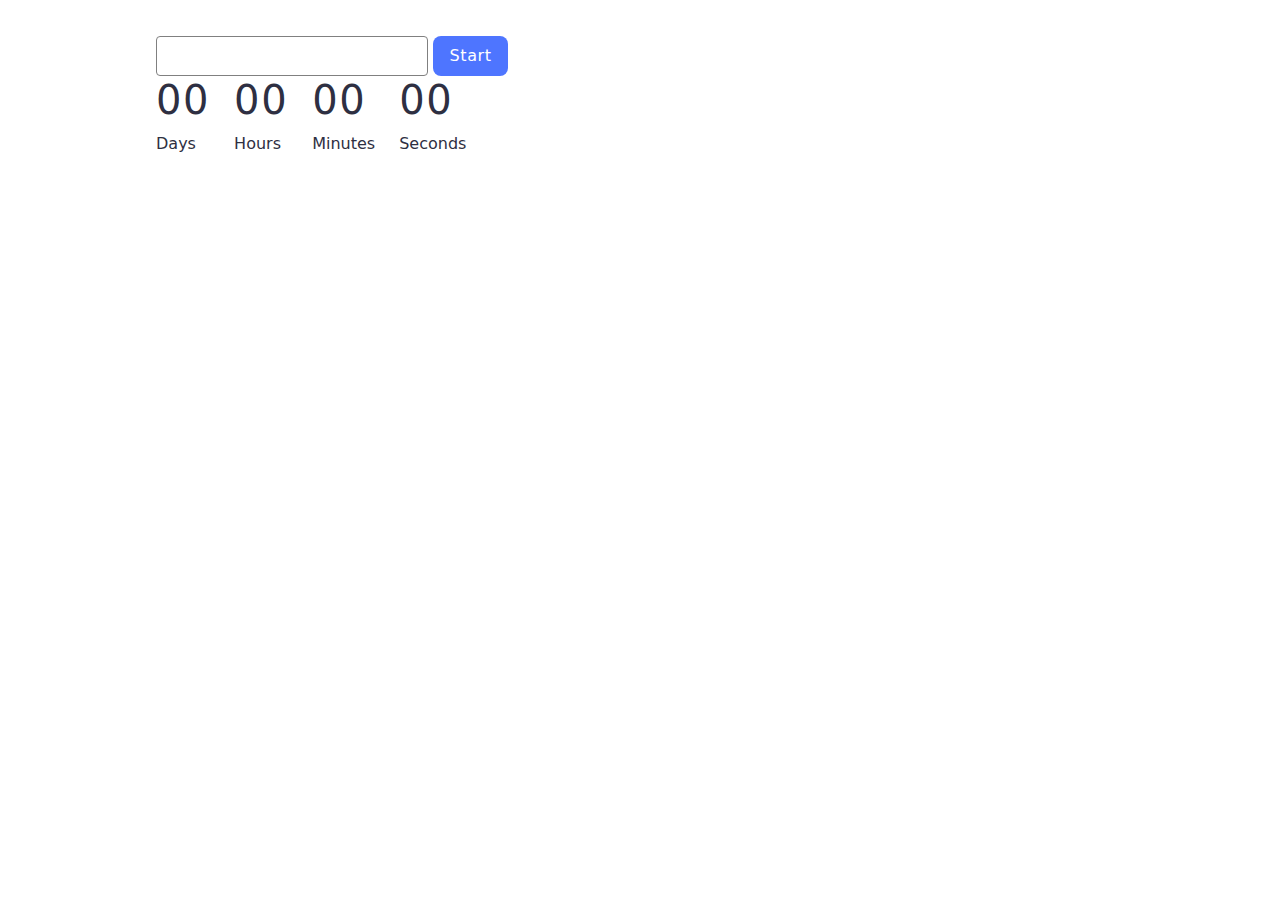
<file: src/1-timer.html>
<!DOCTYPE html>
<html lang="en">
  <head>
    <meta charset="UTF-8" />
    <meta http-equiv="X-UA-Compatible" content="IE=edge" />
    <meta name="viewport" content="width=device-width, initial-scale=1.0" />
    <title>Timer page</title>
    <link
      rel="stylesheet"
      href="https://cdnjs.cloudflare.com/ajax/libs/modern-normalize/2.0.0/modern-normalize.min.css"
    />
    <link rel="stylesheet" href="./css/styles.css" />
  </head>
  <body>
    <section class="container">
      <input type="text" id="datetime-picker" />
      <button type="button" data-start>Start</button>

      <div class="timer">
        <div class="field">
          <span class="value" data-days>00</span>
          <span class="label">Days</span>
        </div>
        <div class="field">
          <span class="value" data-hours>00</span>
          <span class="label">Hours</span>
        </div>
        <div class="field">
          <span class="value" data-minutes>00</span>
          <span class="label">Minutes</span>
        </div>
        <div class="field">
          <span class="value" data-seconds>00</span>
          <span class="label">Seconds</span>
        </div>
      </div>
    </section>
    <script src="./js/1-timer.js" type="module"></script>
  </body>
</html>
</file>
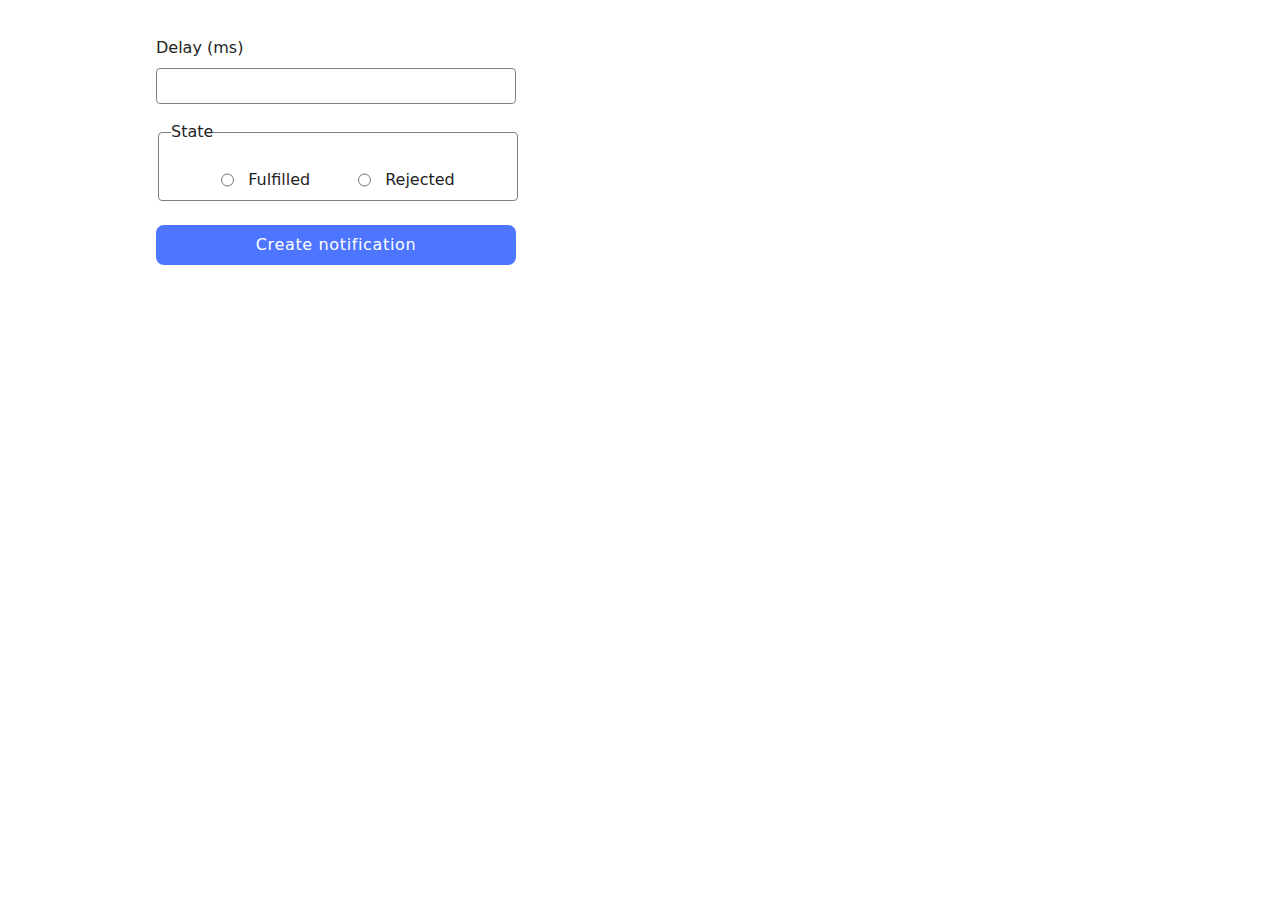
<file: src/2-snackbar.html>
<!DOCTYPE html>
<html lang="en">
  <head>
    <meta charset="UTF-8" />
    <meta http-equiv="X-UA-Compatible" content="IE=edge" />
    <meta name="viewport" content="width=device-width, initial-scale=1.0" />
    <title>Snackbar</title>
    <link
      rel="stylesheet"
      href="https://cdnjs.cloudflare.com/ajax/libs/modern-normalize/2.0.0/modern-normalize.min.css"
    />
    <link rel="stylesheet" href="./css/styles.css" />
    <link rel="stylesheet" href="./css/common.css" />
  </head>
  <body>
    <section class="container">
      <form class="form">
        <label>
          Delay (ms)
          <input type="number" name="delay" required />
        </label>

        <fieldset>
          <legend>State</legend>
          <label>
            <input type="radio" name="state" value="fulfilled" required />
            Fulfilled
          </label>
          <label>
            <input type="radio" name="state" value="rejected" required />
            Rejected
          </label>
        </fieldset>

        <button type="submit">Create notification</button>
      </form>
    </section>
  </body>
  <script src="./js/2-snackbar.js" type="module"></script>
</html>
</file>
<file: src/css/common.css>
:root {
  --font-family: 'Montserrat', sans-serif;
}
.container {
  width: 1440px;
  padding-top: 36px;
  padding-left: 156px;
  padding-right: 156px;
}
</file>
<file: src/css/styles.css>
@import url('./reset.css');
@import url('./common.css');
@import url('./1-timer.css');
@import url('./2-snackbar.css');

:root {
  font-family: Inter, Avenir, Helvetica, Arial, sans-serif;
  font-size: 16px;
  line-height: 24px;
  font-weight: 400;

  color: #242424;
  background-color: rgba(255, 255, 255, 0.87);

  font-synthesis: none;
  text-rendering: optimizeLegibility;
  -webkit-font-smoothing: antialiased;
  -moz-osx-font-smoothing: grayscale;
  -webkit-text-size-adjust: 100%;
}
</file>
